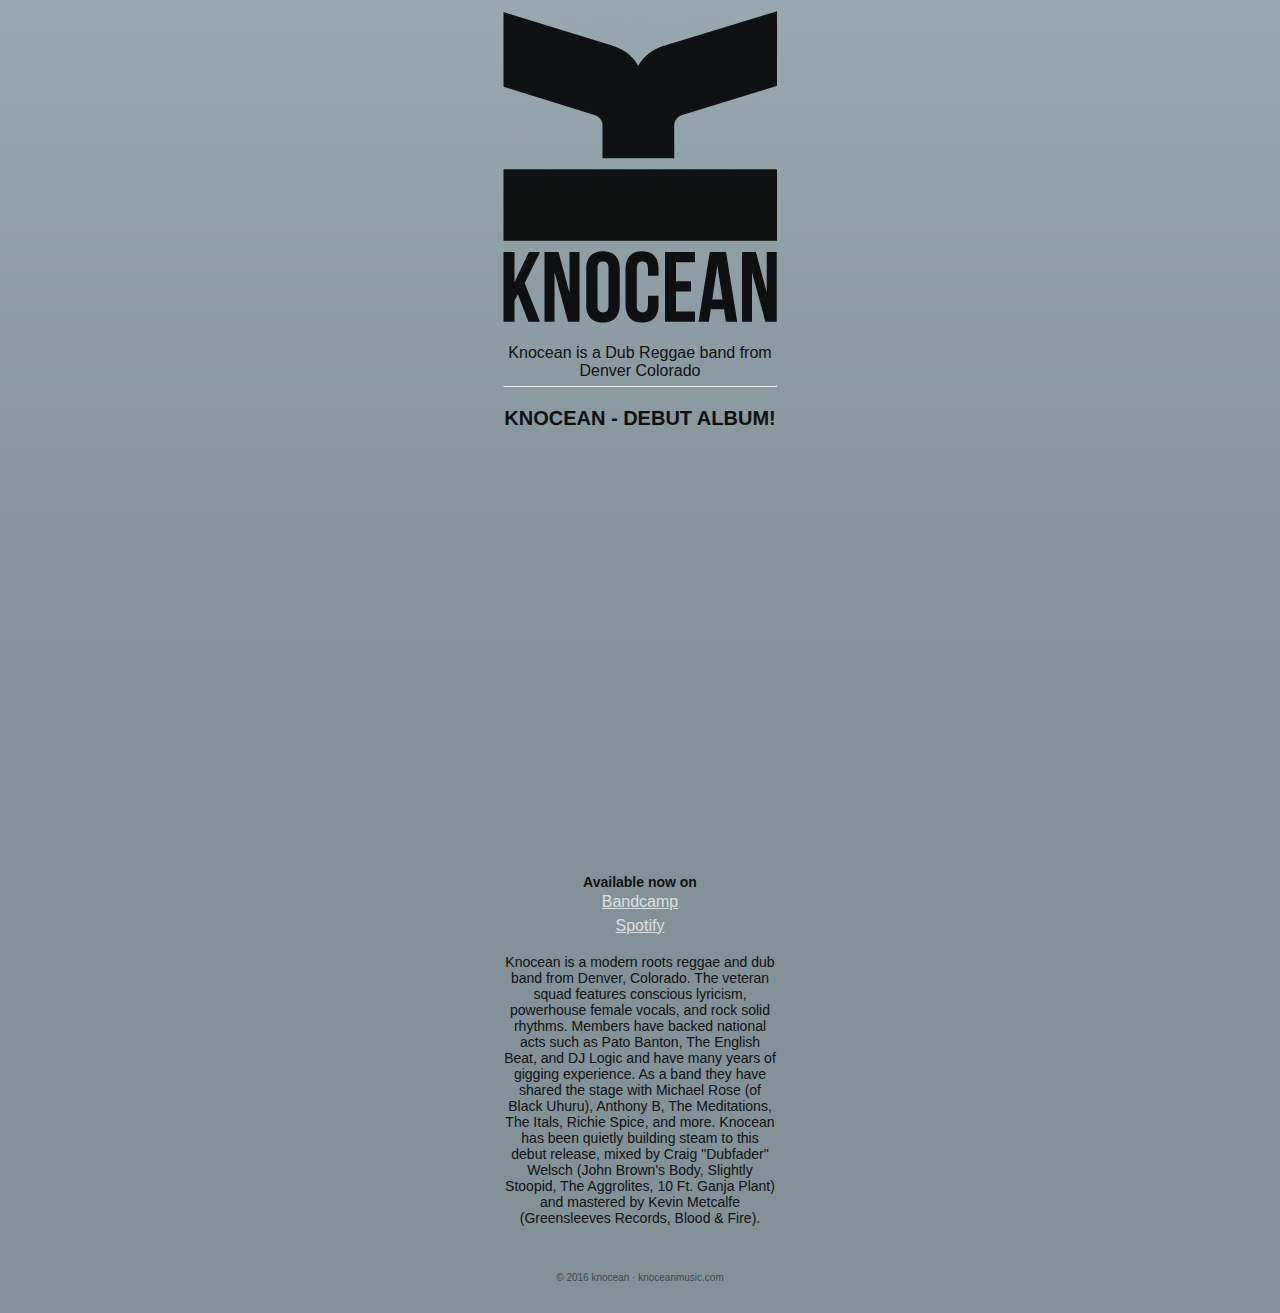
<file: index.html>
<!DOCTYPE html PUBLIC "-//W3C//DTD XHTML 1.0 Transitional//EN" "http://www.w3.org/TR/xhtml1/DTD/xhtml1-transitional.dtd">
<html xmlns="http://www.w3.org/1999/xhtml" lang="en" xml:lang="en">
<head>
<meta http-equiv="Content-Type" content="text/html; charset=utf-8" />
<meta name="language" content="en" />
<meta name="viewport" content="width=320" />
<title>Knocean</title>
<link rel="stylesheet" type="text/css" href="css/style.css" />
<!-- Google tag (gtag.js) -->
<script async src="https://www.googletagmanager.com/gtag/js?id=G-J3SY2QYZE1"></script>
<script>
	window.dataLayer = window.dataLayer || [];
	function gtag() { dataLayer.push(arguments); }
	gtag('js', new Date());

	gtag('config', 'G-J3SY2QYZE1');
</script>
</head>
<body>
<div id="container">
	<div id="logo">
		<img src="images/logo.gif" alt="Knocean" border="0" width="274" height="314" />
	</div>
	<div id="description">
		Knocean is a Dub Reggae band from Denver Colorado
	</div>
	<hr />
	<div id="music">
		<h3>KNOCEAN - DEBUT ALBUM!</h3>
		<iframe style="border: 0; width: 274px; height: 416px;" src="https://bandcamp.com/EmbeddedPlayer/album=2947200906/size=large/bgcol=ffffff/linkcol=0687f5/notracklist=true/transparent=true/" seamless><a href="http://knocean.bandcamp.com/album/knocean">Knocean by Knocean</a></iframe>
		
		<br /><br />
		<strong>
			Available now on
			<br />
			<a href="https://knocean.bandcamp.com" alt="Bandcamp">Bandcamp</a>
			<br />
			<a href="https://play.spotify.com/album/0TyW8xtDSSVLf1BHuQrxdZ" alt="Spotify">Spotify</a>
		</strong>
		<br /><br />
		Knocean is a modern roots reggae and dub band from Denver, Colorado. The veteran squad features conscious lyricism, powerhouse female vocals, and rock solid rhythms. Members have backed national acts such as Pato Banton, The English Beat, and DJ Logic and have many years of gigging experience. As a band they have shared the stage with Michael Rose (of Black Uhuru), Anthony B, The Meditations, The Itals, Richie Spice, and more. Knocean has been quietly building steam to this debut release, mixed by Craig "Dubfader" Welsch (John Brown's Body, Slightly Stoopid, The Aggrolites, 10 Ft. Ganja Plant) and mastered by Kevin Metcalfe (Greensleeves Records, Blood & Fire).
		<br /><br />
	</div>
	<div id="copyright">
		&copy; 2016 knocean &middot; knoceanmusic.com
	</div>
</div>
</body>
</html>
</file>
<file: css/style.css>
body {
	margin: 0;
	padding: 0;
	font: normal 10px Helvetica, "Helvetica Neue", Arial, sans-serif;
	color: #0e1010;
	background: #839299 url('../images/bg.gif') repeat-x;
}
a {
	font: normal 14px Helvetica, "Helvetica Neue", Arial, sans-serif;
	text-decoration: underline;
	color: #dce0e2;
}
:active, :focus{
	outline: none;
}
#container {
	margin: 0 auto;
	padding: 0 23px 0 23px;
	width: 274px;
	text-align: center;
}
#logo{
	margin: 10px 0 0 0;
	width: 274px;
	height: 314px;
	display: block;
	overflow: hidden;
}
#links{
	margin: 12px 0 0 0;
	width: 274px;
	height: 61px;
	display: block;
	overflow: hidden;
}
#soundcloud{
	margin: 0 11px 0 0;
	float: left;
}
#facebook{
	margin: 0 10px 0 0;
	float: left;
}
#twitter{
	margin: 0 10px 0 0;
	float: left;
}
#myspace{
	margin:0;
	padding: 0;
	float: left;
}
#description{
	margin: 20px 0 0 0;
	width: 274px;
	font: normal 16px Helvetica, "Helvetica Neue", Arial, sans-serif;
	color: #0e1010;
}
#shows{
	margin: 20px 0 0 0;
	width: 274px;
	font: normal 14px Helvetica, "Helvetica Neue", Arial, sans-serif;
	color: #dce0e2;
	text-align: center;
}
#shows h3{
	font: bold 24px Helvetica, "Helvetica Neue", Arial, sans-serif;
	color: #dce0e2;
	padding: 0;
	margin: 0 0 6px 0;
}
#music{
	margin: 20px 0 0 0;
	width: 274px;
	font: normal 14px Helvetica, "Helvetica Neue", Arial, sans-serif;
	text-align: center;
}
#music h3{
	font: bold 20px Helvetica, "Helvetica Neue", Arial, sans-serif;
	color: #0e1010;
	padding: 0;
	margin: 0 0 12px 0;
}
#music a{
	font: normal 16px Helvetica, "Helvetica Neue", Arial, sans-serif;
	line-height: 24px;
	text-align: center;
}
#copyright{
	width: 274px;
	margin: 30px 0 30px 0;
	color: #42494d;
}
</file>
